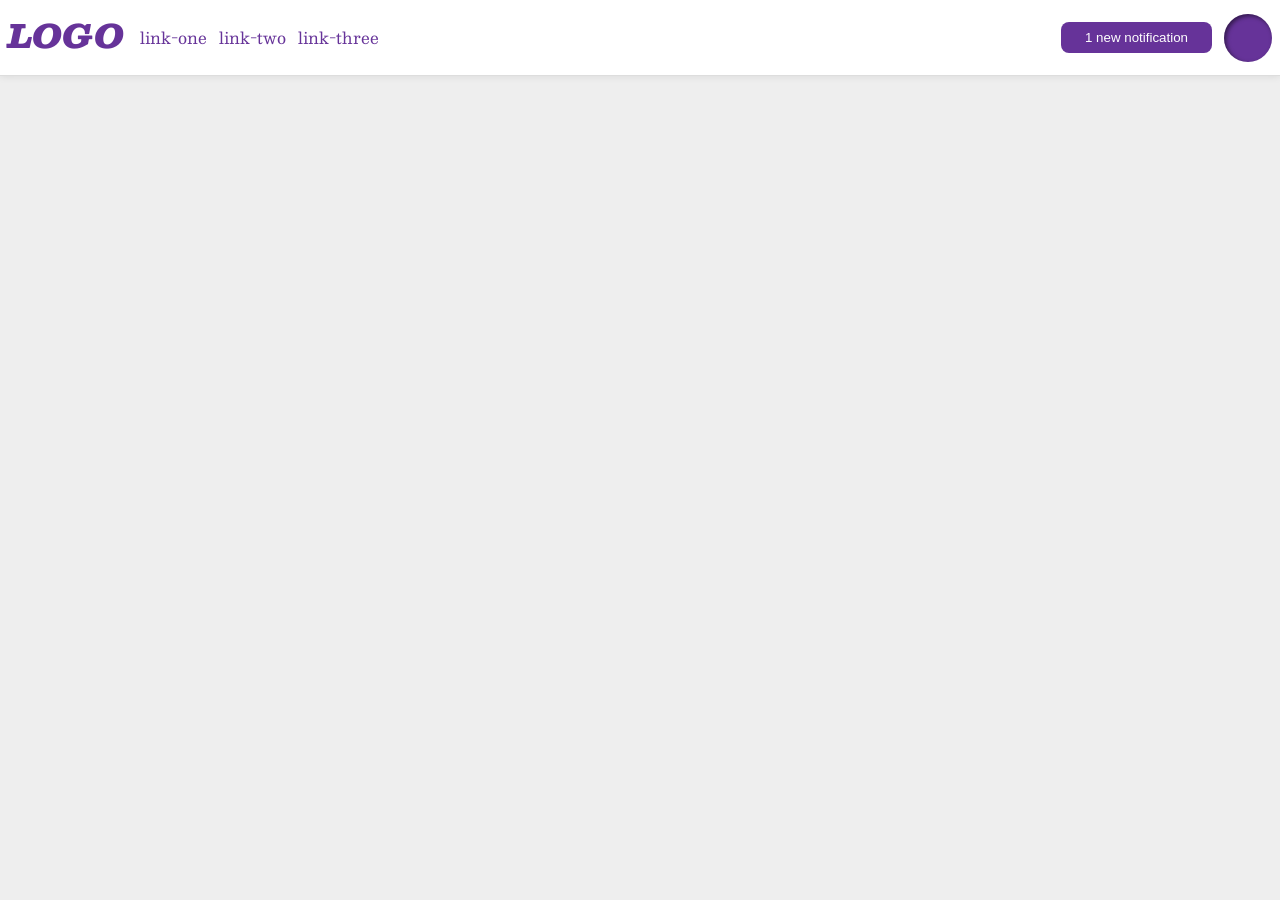
<file: foundations/flex/03-flex-header-2/index.html>
<!DOCTYPE html>
<html lang="en">
  <head>
    <meta charset="UTF-8">
    <meta http-equiv="X-UA-Compatible" content="IE=edge">
    <meta name="viewport" content="width=device-width, initial-scale=1.0">
    <title>Flex Header 2</title>
    <link rel="stylesheet" href="style.css">
  </head>
  <body>
    <div class="header">
      <div class="flex-container">
        <div class="logo">
          LOGO
        </div>
        <ul class="links">
          <li><a href="https://google.com">link-one</a></li>
          <li><a href="https://google.com">link-two</a></li>
          <li><a href="https://google.com">link-three</a></li>
        </ul>
      </div>
      <div class="flex-container">
        <button class="notifications">
          1 new notification
        </button>
        <div class="profile-image"></div>
      </div>
    </div>
  </body>
</html>
</file>
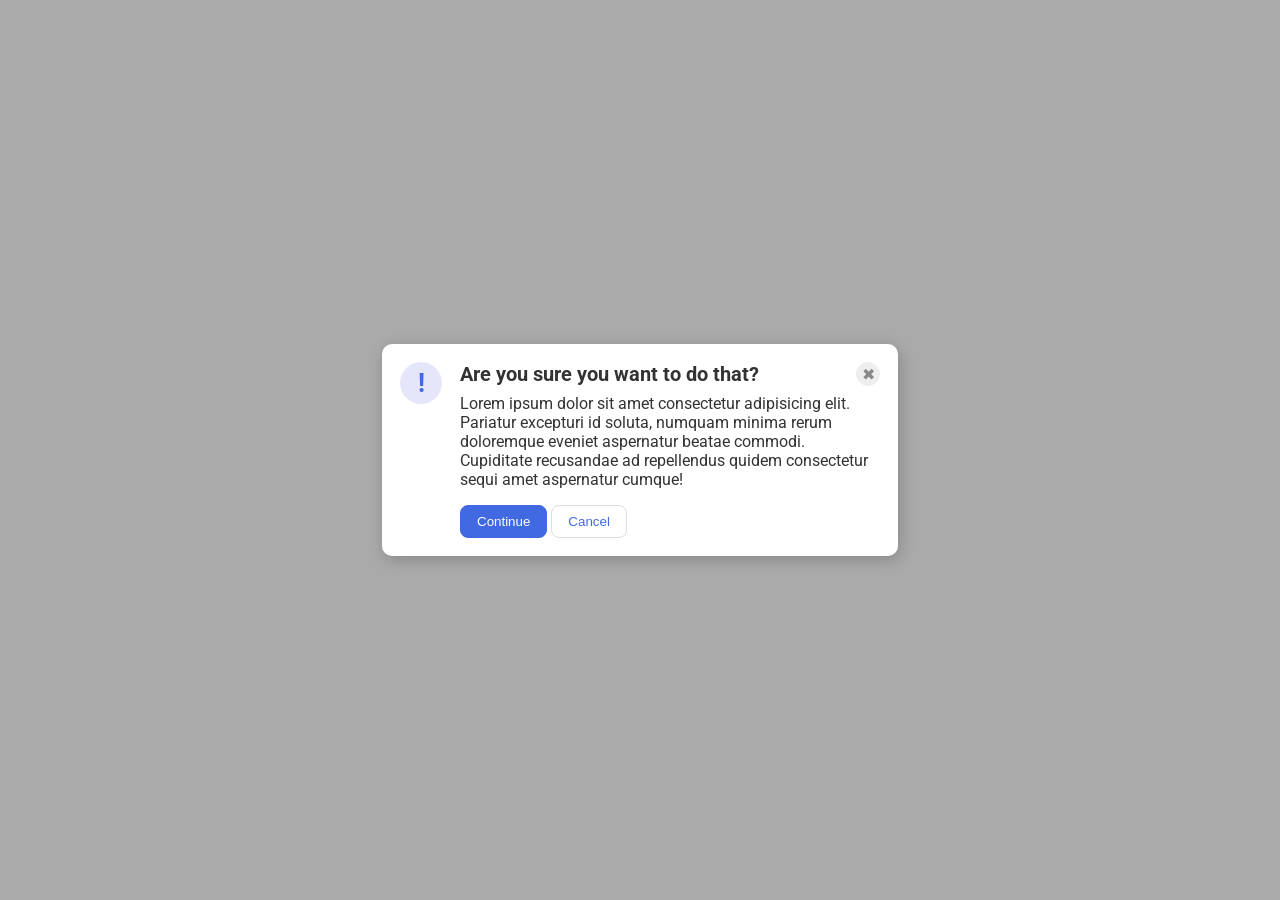
<file: foundations/flex/05-flex-modal/index.html>
<!DOCTYPE html>
<html lang="en">
  <head>
    <meta charset="UTF-8">
    <meta http-equiv="X-UA-Compatible" content="IE=edge">
    <meta name="viewport" content="width=device-width, initial-scale=1.0">
    <link rel="stylesheet" href="style.css">
    <title>Modal</title>
  </head>
  <body>
    <div class="modal">
      <div class="icon">!</div>
      <div class="content">
        <div class="header">Are you sure you want to do that?
          <button class="close-button">✖</button>
        </div>
        <div class="text">Lorem ipsum dolor sit amet consectetur adipisicing elit. Pariatur excepturi id soluta, numquam minima rerum doloremque eveniet aspernatur beatae commodi. Cupiditate recusandae ad repellendus quidem consectetur sequi amet aspernatur cumque!</div>
        <button class="continue">Continue</button>
        <button class="cancel">Cancel</button>
      </div>
    </div>
  </body>
</html>
</file>
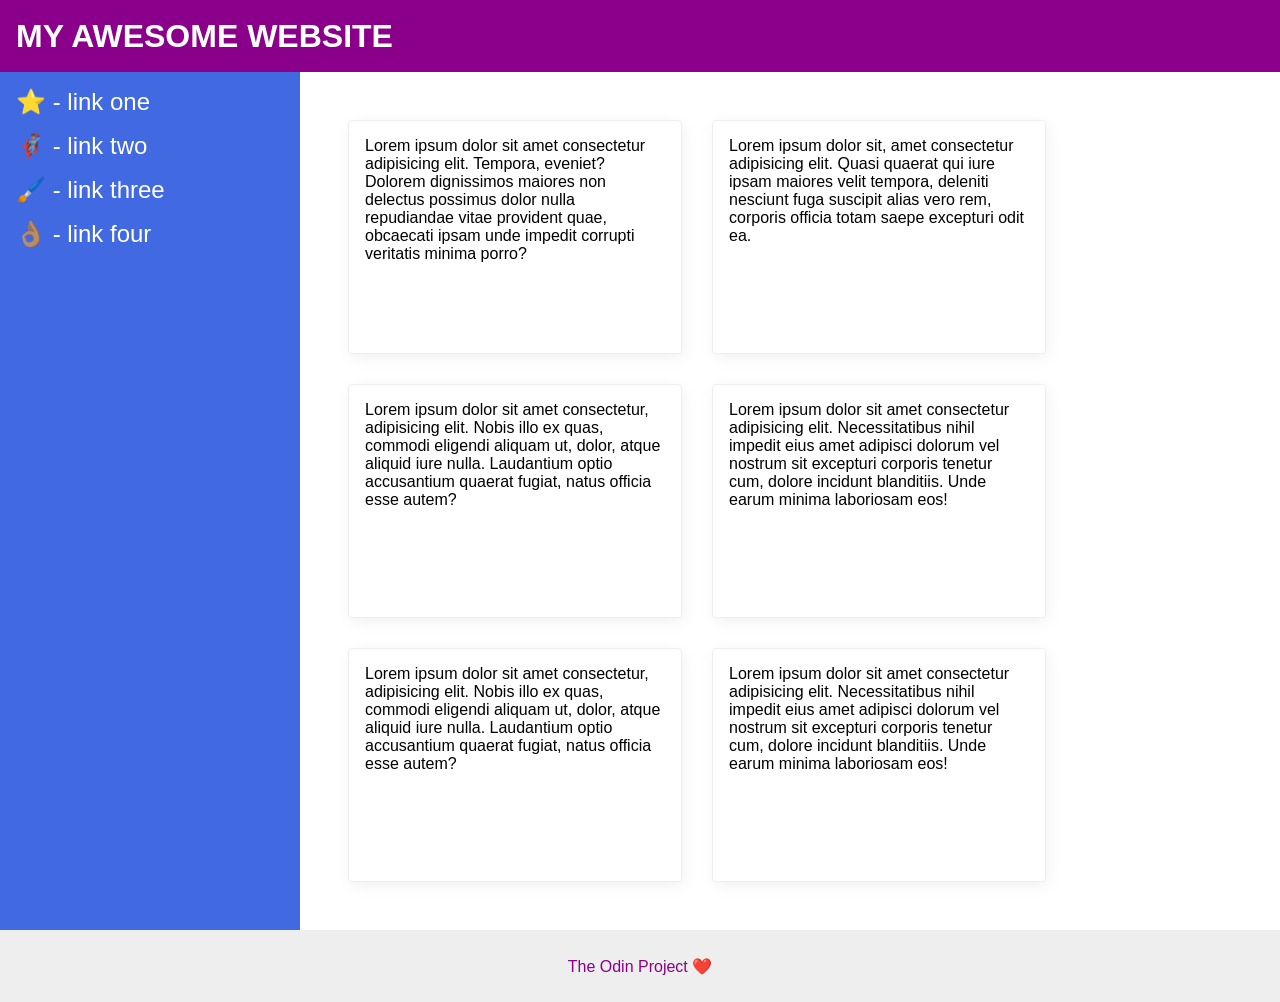
<file: foundations/flex/07-flex-layout-2/index.html>
<!DOCTYPE html>
<html lang="en">
  <head>
    <meta charset="UTF-8">
    <meta http-equiv="X-UA-Compatible" content="IE=edge">
    <meta name="viewport" content="width=device-width, initial-scale=1.0">
    <title>The Holy Grail</title>
    <link rel="stylesheet" href="style.css">
  </head>
  <body>
    <div class="header">
      MY AWESOME WEBSITE
    </div>
    

    <div class="content">
      <div class="sidebar">
        <ul>
          <li><a href="#">⭐ - link one</a></li>
          <li><a href="#">🦸🏽‍♂️ - link two</a></li>
          <li><a href="#">🖌️ - link three</a></li>
          <li><a href="#">👌🏽 - link four</a></li>
        </ul>
      </div>

      <div class="cards">
        <div class="card">Lorem ipsum dolor sit amet consectetur adipisicing elit. Tempora, eveniet? Dolorem dignissimos maiores non delectus possimus dolor nulla repudiandae vitae provident quae, obcaecati ipsam unde impedit corrupti veritatis minima porro?</div>
        <div class="card">Lorem ipsum dolor sit, amet consectetur adipisicing elit. Quasi quaerat qui iure ipsam maiores velit tempora, deleniti nesciunt fuga suscipit alias vero rem, corporis officia totam saepe excepturi odit ea.</div>
        <div class="card">Lorem ipsum dolor sit amet consectetur, adipisicing elit. Nobis illo ex quas, commodi eligendi aliquam ut, dolor, atque aliquid iure nulla. Laudantium optio accusantium quaerat fugiat, natus officia esse autem?</div>
        <div class="card">Lorem ipsum dolor sit amet consectetur adipisicing elit. Necessitatibus nihil impedit eius amet adipisci dolorum vel nostrum sit excepturi corporis tenetur cum, dolore incidunt blanditiis. Unde earum minima laboriosam eos!</div>
        <div class="card">Lorem ipsum dolor sit amet consectetur, adipisicing elit. Nobis illo ex quas, commodi eligendi aliquam ut, dolor, atque aliquid iure nulla. Laudantium optio accusantium quaerat fugiat, natus officia esse autem?</div>
        <div class="card">Lorem ipsum dolor sit amet consectetur adipisicing elit. Necessitatibus nihil impedit eius amet adipisci dolorum vel nostrum sit excepturi corporis tenetur cum, dolore incidunt blanditiis. Unde earum minima laboriosam eos!</div>
      </div>
    </div>  

    <div class="footer">
      The Odin Project ❤️
    </div>
  </body>
</html>
</file>
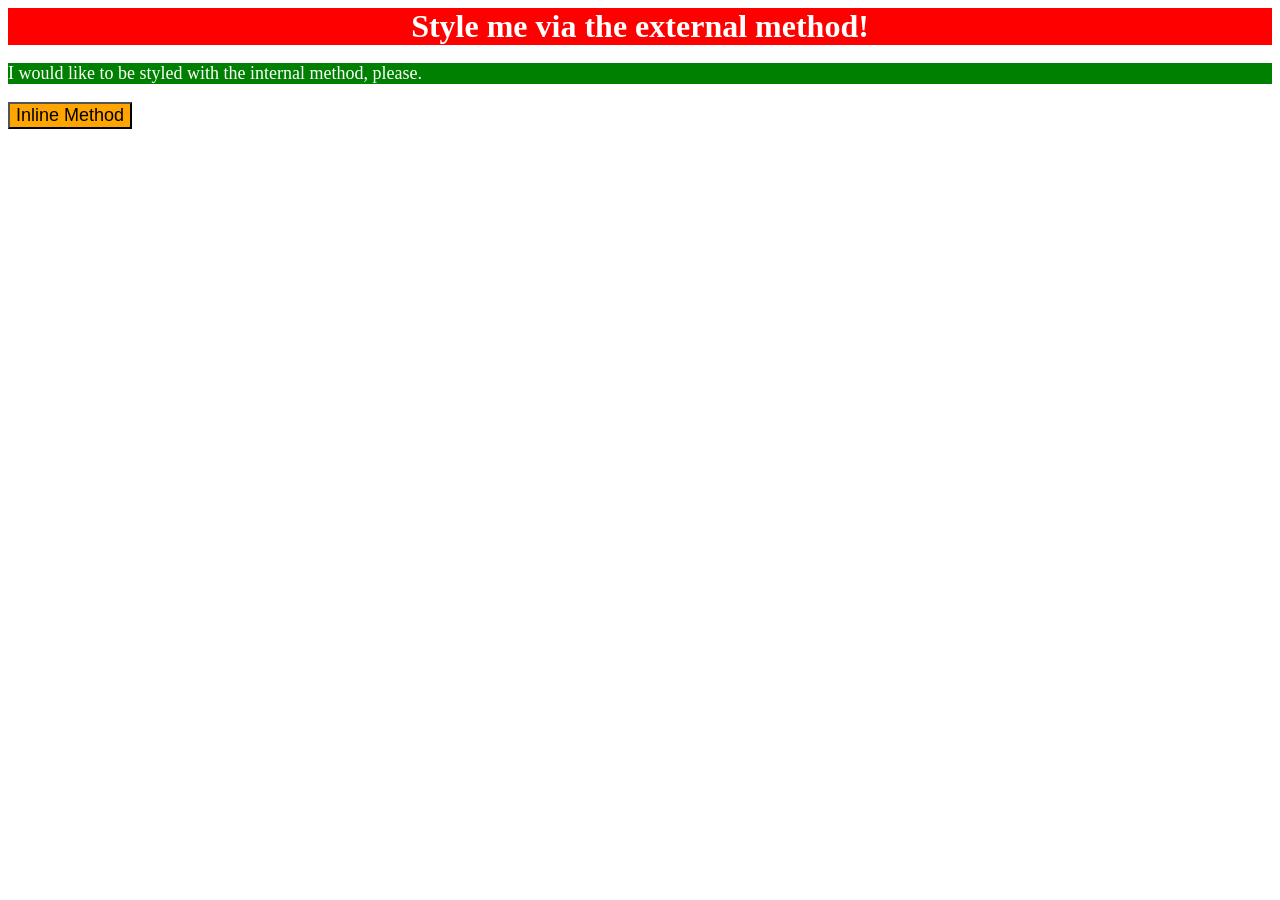
<file: foundations/intro-to-css/01-css-methods/index.html>
<!DOCTYPE html>
<html lang="en">
  <head>
    <meta charset="UTF-8">
    <meta http-equiv="X-UA-Compatible" content="IE=edge">
    <meta name="viewport" content="width=device-width, initial-scale=1.0">
    <title>Methods for Adding CSS</title>
    <link rel="stylesheet" href="styles.css">
    <style>
      p {
        background-color: green;
        color: white;
        font-size: 18px;
      }
    </style>
  </head>
  <body>
    <div>Style me via the external method!</div>
    <p>I would like to be styled with the internal method, please.</p>
    <button style="background-color: orange; font-size: 18px;">Inline Method</button>
  </body>
</html>
</file>
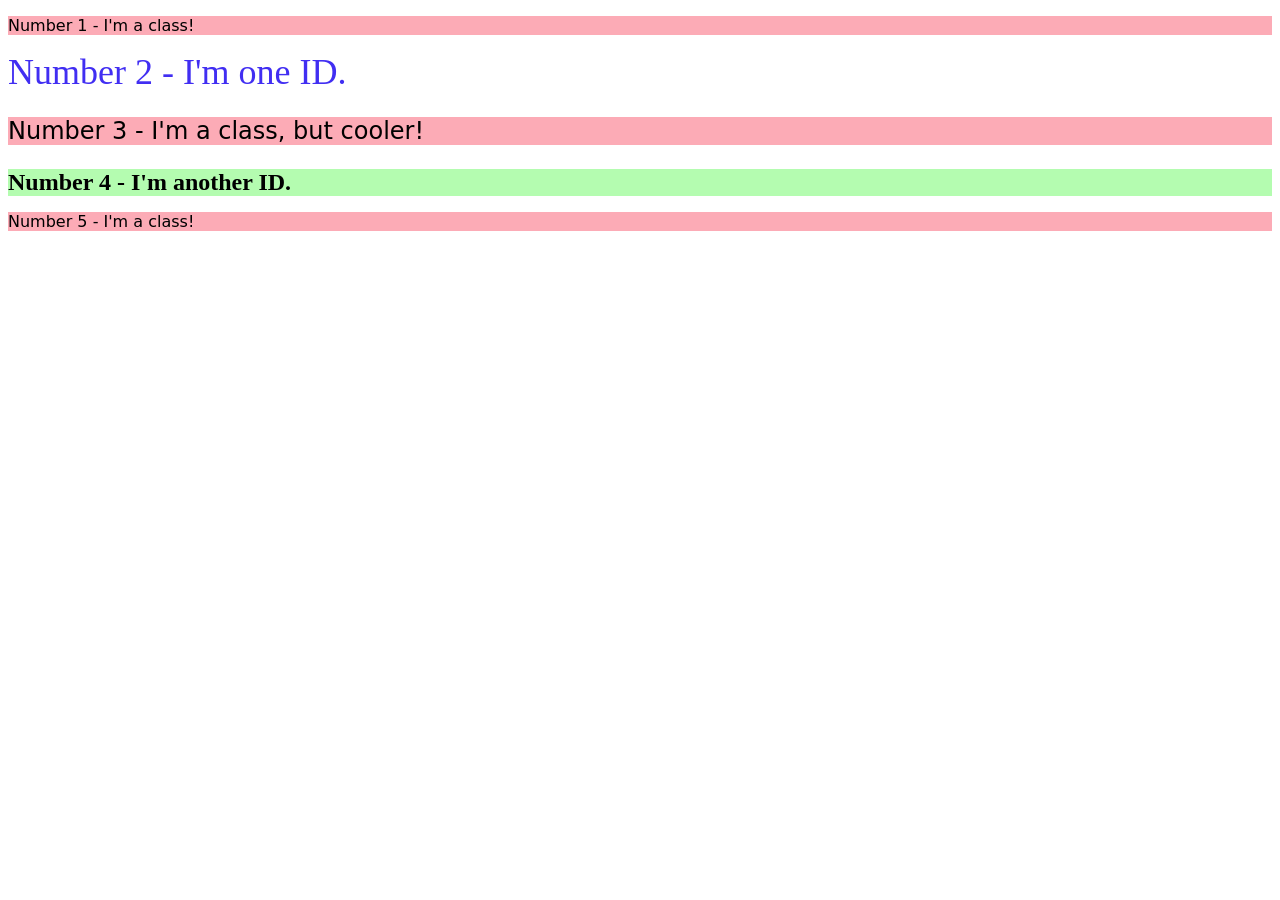
<file: foundations/intro-to-css/02-class-id-selectors/index.html>
<!DOCTYPE html>
<html lang="en">
  <head>
    <meta charset="UTF-8">
    <meta http-equiv="X-UA-Compatible" content="IE=edge">
    <meta name="viewport" content="width=device-width, initial-scale=1.0">
    <title>Class and ID Selectors</title>
    <link rel="stylesheet" href="style.css">
  </head>
  <body>
    <p class="odd">Number 1 - I'm a class!</p>
    <div id="two">Number 2 - I'm one ID.</div>
    <p class="odd cooler">Number 3 - I'm a class, but cooler!</p>
    <div id="four">Number 4 - I'm another ID.</div>
    <p class="odd">Number 5 - I'm a class!</p>
  </body>
</html>
</file>
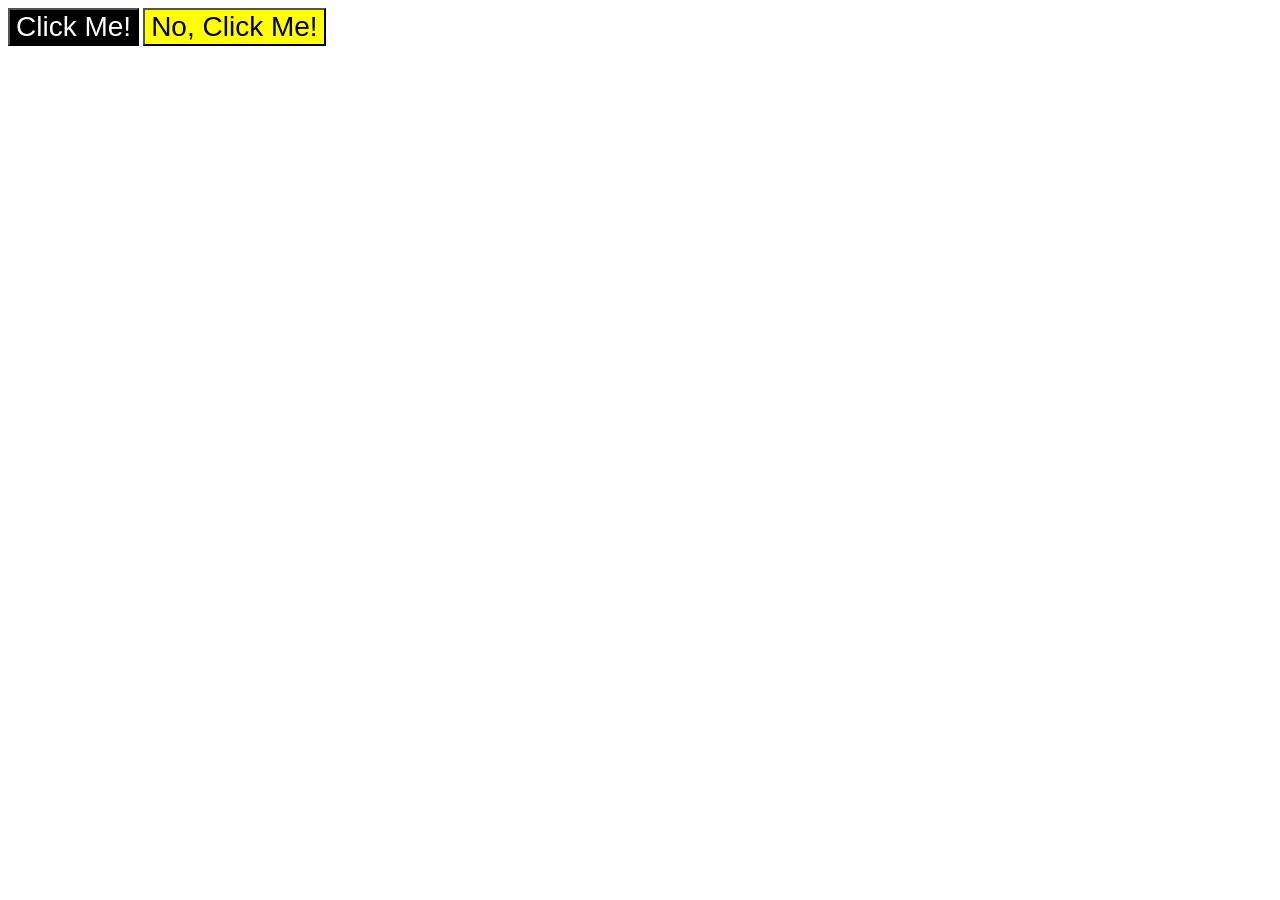
<file: foundations/intro-to-css/03-grouping-selectors/index.html>
<!DOCTYPE html>
<html lang="en">
  <head>
    <meta charset="UTF-8">
    <meta http-equiv="X-UA-Compatible" content="IE=edge">
    <meta name="viewport" content="width=device-width, initial-scale=1.0">
    <title>Grouping Selectors</title>
    <link rel="stylesheet" href="style.css">
  </head>
  <body>
    <button class="black">Click Me!</button>
    <button class="yellow">No, Click Me!</button>
  </body>
</html>
</file>
<file: foundations/flex/03-flex-header-2/style.css>
/* this is some magical font-importing.  
you'll learn about it later. */
@import url('https://fonts.googleapis.com/css2?family=Besley:ital,wght@0,400;1,900&display=swap');

body {
  margin: 0;
  background: #eee;
  font-family: Besley, serif;
}

.header {
  background: white;
  border-bottom: 1px solid #ddd;
  box-shadow: 0 0 8px rgba(0,0,0,.1);
  display: flex;
  justify-content: space-between;
  align-items: center;
  padding: 8px;
}

.flex-container {
  display: flex;
}

.profile-image {
  background: rebeccapurple;
  box-shadow: inset 2px 2px 4px rgba(0,0,0,.5);
  border-radius: 50%;
  width: 48px;
  height: 48px;
}

.logo {
  color: rebeccapurple;
  font-size: 32px;
  font-weight: 900;
  font-style: italic;
}

button {
  border: none;
  border-radius: 8px;
  background: rebeccapurple;
  color: white;
  /* height: 40px; */
  padding: 8px 24px;
  margin: 0px 12px;
  flex: auto;
  align-self: center;
}

a {
  /* this removes the line under our links */
  text-decoration: none;
  color: rebeccapurple;
}

ul {
  list-style-type: none;
  display: flex;
  gap: 12px;
  padding: 0px 16px;
}
</file>
<file: foundations/flex/05-flex-modal/style.css>
@import url('https://fonts.googleapis.com/css2?family=Roboto:wght@400;700&display=swap');

html, body {
  height: 100%;
}

body {
  font-family: Roboto, sans-serif;
  margin: 0;
  background: #aaa;
  color: #333;
  /* I'll give you this one for free lol */
  display: flex;
  align-items: center;
  justify-content: center;
}

.modal {
  background: white;
  width: 480px;
  border-radius: 10px;
  box-shadow: 2px 4px 16px rgba(0,0,0,.2);
  display: flex;
  padding: 18px;
}

.icon {
  color: royalblue;
  font-size: 26px;
  font-weight: 700;
  background: lavender;
  width: 42px;
  height: 42px;
  border-radius: 50%;
  display: flex;
  align-items: center;
  justify-content: center;
  flex-shrink: 0;
  margin-right: 18px;
}

.header {
  font-weight: bold;
  font-size: 20px;
  display: flex;
  justify-content: space-between;
  align-items: center;
  margin-bottom: 8px;
}

.close-button {
  background: #eee;
  border-radius: 50%;
  color: #888;
  font-weight: 400;
  font-size: 16px;
  height: 24px;
  width: 24px;
  display: flex;
  align-items: center;
  justify-content: center;
  border: 1px solid #eee;
  padding: 0;
}

.text {
  margin-bottom: 16px;
}

button {
  cursor: pointer;
  padding: 8px 16px;
  border-radius: 8px;
}

button.continue {
  background: royalblue;
  border: 1px solid royalblue;
  color: white;
}

button.cancel {
  background: white;
  border: 1px solid #ddd;
  color: royalblue;
}
</file>
<file: foundations/flex/07-flex-layout-2/style.css>
body {
  font-family: -apple-system, BlinkMacSystemFont, 'Segoe UI', Roboto, Oxygen, Ubuntu, Cantarell, 'Open Sans', 'Helvetica Neue', sans-serif;
  margin: 0;
  min-height: 100vh;
  display: flex;
  flex-direction: column;
}

.header {
  height: 72px;
  background: darkmagenta;
  color: white;
  font-size: 32px;
  font-weight: 900;
  display: flex;
  align-items: center;
  padding-left: 16px;
}

.content {
  display: flex;
  flex: 1;
}


.footer {
  height: 72px;
  background: #eee;
  color: darkmagenta;
  display: flex;
  justify-content: center;
  align-items: center;
}

.sidebar {
  width: 300px;
  background: royalblue;
  font-size: 24px;
  box-sizing: border-box;
  flex: 1 0 auto;
  padding: 16px;
  margin: 0px;
}


.cards {
  display: flex;
  flex-wrap: wrap;
  padding: 48px;
  gap: 30px;
}

.card {
  border: 1px solid #eee;
  box-shadow: 2px 4px 16px rgba(0,0,0,.06);
  border-radius: 4px;
  width: 300px;
  height: 200px;
  padding: 16px;
}

ul {
  list-style-type: none;
  padding: 0px;
  margin: 0px;
  display: flex;
  flex-direction: column;
  gap: 16px;
}

a {
  text-decoration: none;
  color: white;
}
</file>
<file: foundations/intro-to-css/01-css-methods/styles.css>
div {
    color: white;
    background-color: red;
    font-size: 32px;
    font-weight: bold;
    text-align: center;
}
</file>
<file: foundations/intro-to-css/02-class-id-selectors/style.css>
.odd {
    background-color: #fcabb6;
    font-family: Verdana, "DejaVu Sans", sans-serif;
}

.cooler{
    font-size: 24px;
}

#two {
    color: #412ef2;
    font-size: 36px;
}

#four{
    background-color: #b4fcb0;
    font-size: 24px;
    font-weight: bold;
}
</file>
<file: foundations/intro-to-css/03-grouping-selectors/style.css>
/* Add CSS Styling */

button {
    font-size: 28px;
    font-family: Helvetica, "Times New Roman", sans-serif;
}

.black{
    color: white;
    background-color: black;
}

.yellow{
    color: black;
    background-color: yellow;
}
</file>
